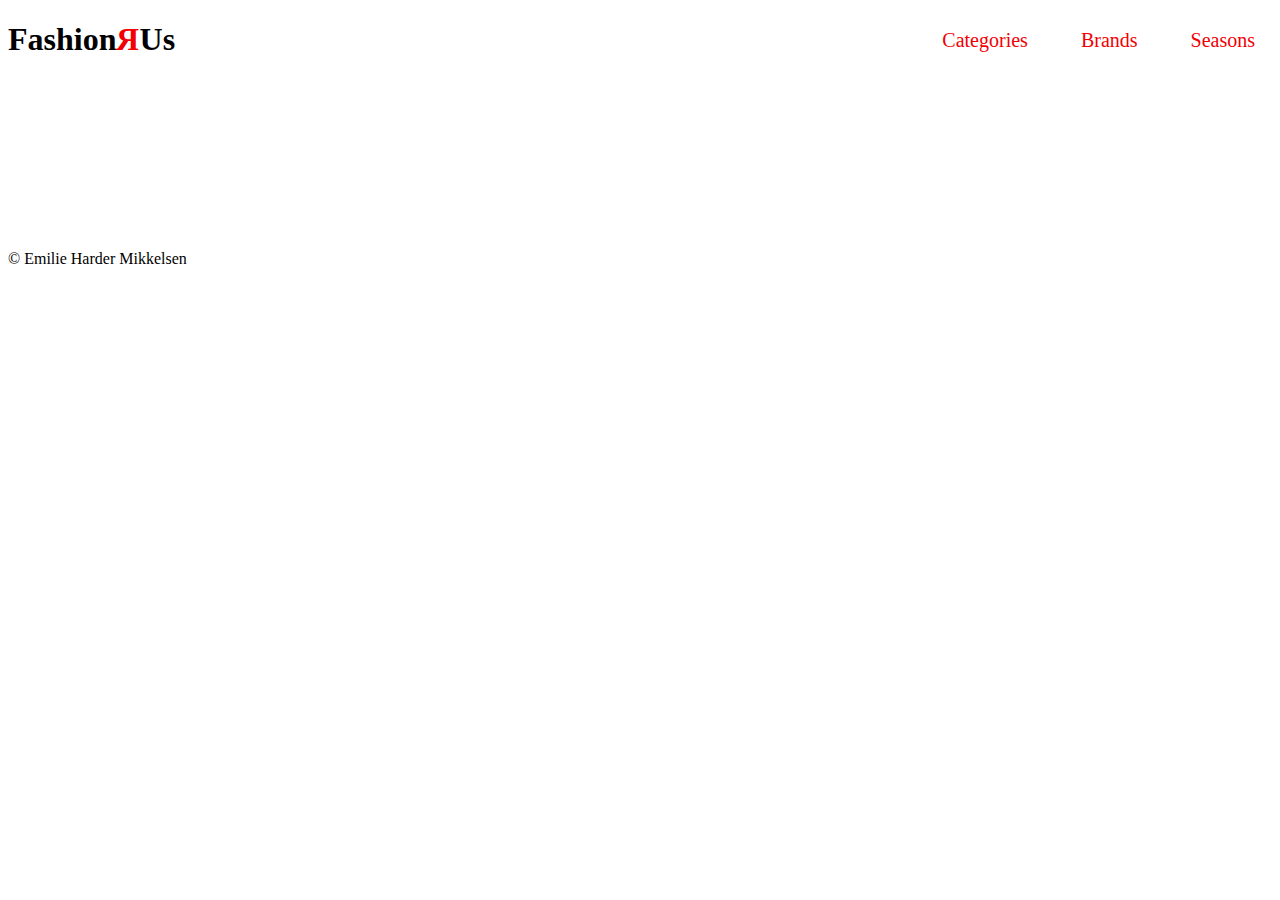
<file: produkt.html>
<!DOCTYPE html>
<html lang="en">
  <head>
    <meta charset="UTF-8" />
    <meta name="viewport" content="width=device-width, initial-scale=1.0" />
    <link rel="stylesheet" href="CSS/style.css" />
    <title>Produkt</title>
  </head>
  <body>
    <header>
      <a href="index.html"
        ><h1>Fashion<span id="highlight">R</span>Us</h1></a
      >
      <input type="checkbox" id="burger-toggle" />
      <label for="burger-toggle" class="burger-menu">&#9776;</label>
      <nav id="nav-bar">
        <ul>
          <li><a href="produktliste.html">Categories</a></li>
          <li><a href="produktliste.html">Brands</a></li>
          <li><a href="produktliste.html">Seasons</a></li>
        </ul>
      </nav>
    </header>
    <main>
      <section class="product_container"></section>
    </main>
    <footer>© Emilie Harder Mikkelsen</footer>
    <script src="js/product.js"></script>
  </body>
</html>
</file>
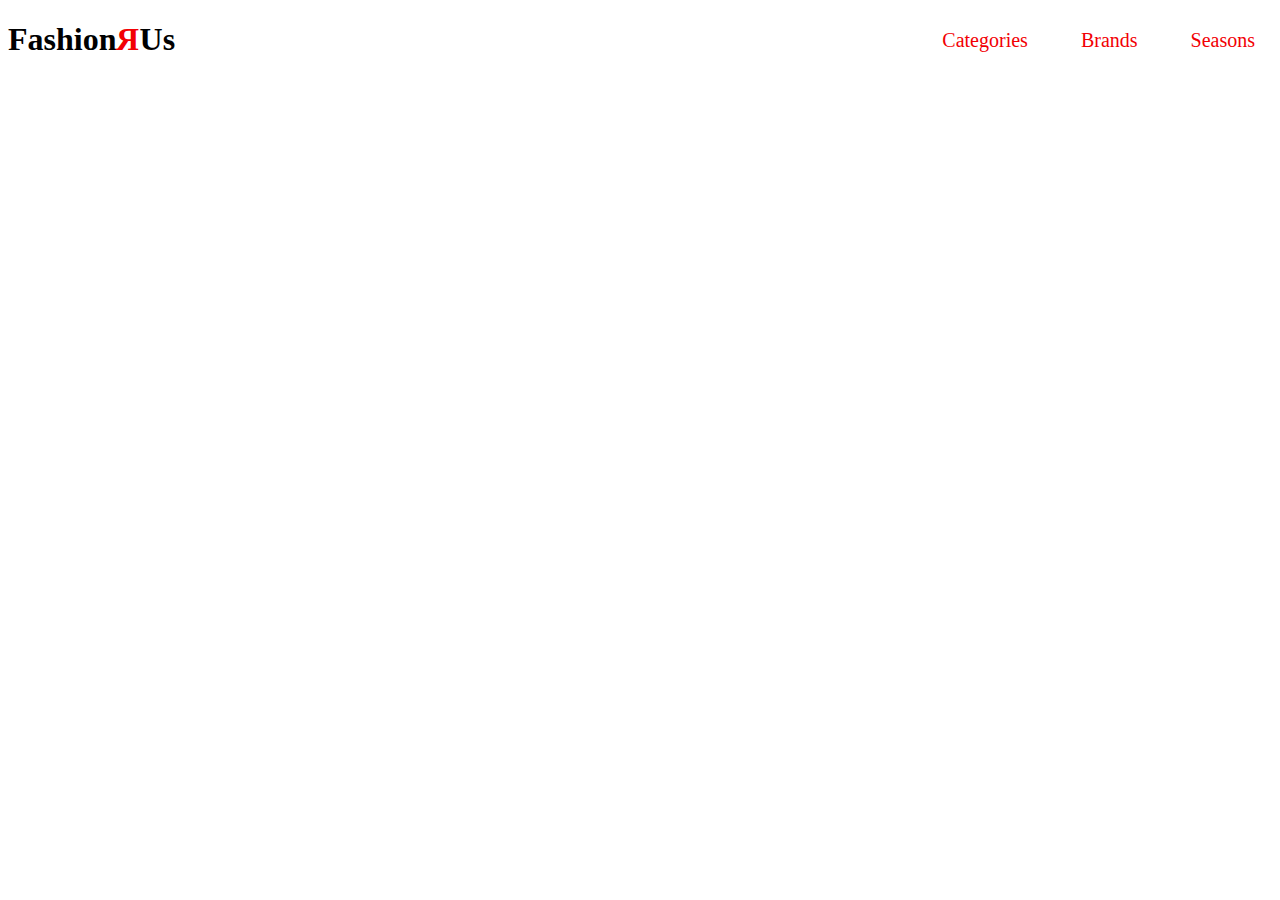
<file: produktliste.html>
<!DOCTYPE html>
<html lang="en">
  <head>
    <meta charset="UTF-8" />
    <meta name="viewport" content="width=device-width, initial-scale=1.0" />
    <link rel="stylesheet" href="CSS/style.css" />
    <title>Produktliste</title>
  </head>
  <body>
    <header>
      <a href="index.html"
        ><h1>Fashion<span id="highlight">R</span>Us</h1></a
      >
      <input type="checkbox" id="burger-toggle" />
      <label for="burger-toggle" class="burger-menu">&#9776;</label>
      <nav id="nav-bar">
        <ul>
          <li><a href="produktliste.html">Categories</a></li>
          <li><a href="produktliste.html">Brands</a></li>
          <li><a href="produktliste.html">Seasons</a></li>
        </ul>
      </nav>
    </header>
    <main>
      <section class="product_list_container"></section>
    </main>
    <footer></footer>
    <script src="js/productlist.js"></script>
  </body>
</html>

<!-- <h2>Nike</h2>
      <div class="main_grid">
        <section>
          <a href="produkt.html"><img src="https://kea-alt-del.dk/t7/images/webp/640/1575.webp" alt="t-shirt" /></a>
          <div class="SoldOut">Sold Out</div>
          <h3>Round necked, loose Fit t-shirt for ease of movement</h3>
          <div class="grid_1-1">
            <p>Tshirt | Nike</p>
            <section><p>Read More</p></section>
          </div>
          <p class="old_price">399 DKK</p>
          <p class="new_price">298,5 DKK</p>
          <p class="discountlabel">-50%</p>
        </section>
        <section>
          <a href="produkt.html"><img src="https://kea-alt-del.dk/t7/images/webp/640/1565.webp" alt="taske" /></a>
          <h3>Bag</h3>
          <div class="grid_1-1">
            <p>Bag | Nike</p>
            <p>399 DKK</p>
            <section><p>Read More</p></section>
          </div>
        </section>
        <section>
          <a href="produkt.html"><img src="https://kea-alt-del.dk/t7/images/webp/640/1545.webp" alt="sko" /></a>
          <h3>Puma shoes</h3>
          <div class="grid_1-1">
            <p>Shoes | Nike</p>
            <p>399 DKK</p>
            <section><p>Read More</p></section>
          </div>
        </section>
        <section>
          <a href="produkt.html"><img src="https://kea-alt-del.dk/t7/images/webp/640/1535.webp" alt="kasket" /></a>
          <div class="SoldOut">Sold Out</div>
          <h3>Cap</h3>
          <div class="grid_1-1">
            <p>Cap | Nike</p>
            <p>399 DKK</p>
            <section><p>Read More</p></section>
          </div>
        </section>
      </div> -->
</file>
<file: CSS/style.css>
html {
  margin: 0;
  padding: 0;
  --primary_color: #f2f2f2;
  --secondary_color: #f20004;
  --button_color: rgb(252, 35, 38);
  --button_color_pressed: rgb(252, 35, 38, 0.2);
  --readMore_color: #ababab;
}

#body_background_color {
  background-color: var(--primary_color);
  color: rgb(0, 0, 0);
  text-align: center;
  justify-content: center;
  align-items: center;
  display: flex;
  height: 100vh;
  margin: 0;
}

/**************** Forside ****************/

nav ul {
  list-style-type: none;
}

nav li {
  margin: 15px auto;
  padding: 20px;
  background-color: var(--button_color);
  border-radius: 2em;
  box-shadow: 0px 5px 6px rgba(0, 0, 0, 0.5);
}

nav li:hover {
  background-color: var(--button_color_pressed);
  font-weight: 800;
  cursor: pointer;
}
nav a:hover {
  color: var(--button_color);
}

nav a {
  text-decoration: none;
  margin: 0 auto;
  text-align: center;
  color: rgb(248, 248, 248);
  font-size: 20px;
}

h1 {
  font-size: 4rem;
}

header > a {
  font-size: 2rem;
  text-decoration: none;
  color: black;
}

#highlight {
  color: var(--secondary_color);
  transform: scaleX(-1);
  display: inline-block;
}

/************** Produktliste ************/

header h1 {
  font-size: 2rem;
}

h2 {
  font-size: 2.5rem;
  text-align: center;
}

.product_list_container {
  display: grid;
  grid-template-columns: repeat(auto-fit, minmax(250px, 1fr));
  gap: 40px;
}

.product_list_container img {
  position: relative;
  object-fit: cover;
}

img {
  width: 100%;
  height: auto;
  object-fit: cover;
}

.grid_1-1 {
  display: grid;
  grid-template-columns: 1fr 1fr;
}

.grid_1-1 p {
  align-items: center;
  margin: 0;
}

.grid_1-1 section {
  grid-column: 2/3;
  grid-row: 1/2;
  padding-bottom: 0;
}

.grid_1-1 section p {
  padding: 5px;
  background-color: var(--readMore_color);
  border-radius: 15px;
  text-align: center;
  margin: 0;
  font-size: 12px;
}

/**** Burger Menu ****/
.burger-menu {
  font-size: 2rem;
  cursor: pointer;
  color: black;
  right: 0;
  padding-right: 20px;
  top: 10px;
  z-index: 888;
  position: fixed;
}

#burger-toggle {
  display: none;
}

#nav-bar {
  height: 50px;
  padding: 10px;
}

#nav-bar ul {
  display: none;
  position: fixed;
  right: 0;
  top: 35px;
  padding-right: 25px;
  list-style-type: none;
  text-align: right;
  background-color: var(--secondary_color);
  margin: 20px;
  padding: 15px;
  border-radius: 8px;
  z-index: 999;
}

#burger-toggle:checked + label + #nav-bar ul {
  display: block;
}

#burger-toggle:checked + label {
  color: var(--button_color);
}

#nav-bar a {
  padding: 3px;
  line-height: 1.5rem;
  width: 100%;
  display: inline-block;
  font-size: 25px;
  color: var(--primary_color);
  text-decoration: none;
  text-align: right;
}

#nav-bar a:hover {
  text-decoration: underline;
}

#nav-bar li {
  background-color: transparent;
  box-shadow: 0 0 0 rgba(0, 0, 0, 0);
  padding: 0;
  font-size: 0px;
  margin-left: 20px;
}

@media (width > 700px) {
  #burger-toggle,
  .burger-menu {
    display: none;
  }

  #nav-bar ul {
    display: flex;
    position: static;
    position: relative;
    top: 20px;
    background-color: transparent;
    padding: 0;
    margin: 0;
    justify-content: flex-end;
  }

  #nav-bar li {
    font-size: 1rem;
    margin: 0 10px;
  }

  #nav-bar a {
    font-size: 16px;
    color: var(--primary_color);
    text-decoration: none;
    position: relative;
    top: -85px;
    color: var(--secondary_color);
    padding-right: 30px;
    font-size: 20px;
  }

  #nav-bar a:hover {
    text-decoration: underline;
  }
}

@media (width > 1200px) {
  .main_grid {
    gap: 30px;
  }

  .grid_1-1 section p {
    margin: 0 20px;
  }
}

/***************** Produkt ****************/

.size {
  font-size: 23px;
  font-weight: 600;
}

.grid_1-1-1 {
  display: grid;
  grid-template-columns: repeat(3, 1fr);
}

.grid_1-1-1 p {
  background-color: var(--readMore_color);
  margin: 8px;
  padding: 5px;
  text-align: center;
  color: white;
}

.InventoryNr {
  color: #ababab;
}

.AddToBasket {
  text-align: center;
  background-color: #3d693d;
  color: white;
  padding: 10px;
  margin: 5px 80px;
  margin-top: 40px;
  border-radius: 20px;
}

@media (width > 480px) {
  main > img {
    max-width: 400px;
  }
}

@media (width > 700px) {
  .gridProdukt_1-1 {
    display: grid;
    grid-template-columns: 1fr 1fr;
    gap: 40px;
  }

  h3 {
    font-size: 2rem;
  }

  main > img {
    max-width: 400px;
    margin: 0 auto;
  }
}

@media (width > 1400px) {
  main > img {
    width: 100%;
    max-height: 535px;
    margin: 0 auto;
  }

  .grid_1-1-1 p {
    background-color: var(--readMore_color);
    margin: 10px;
    padding: 8px;
    text-align: center;
  }
}

/********** footer ***********/

footer {
  margin-top: 100px;
  margin-bottom: 20px;
}

/******** Sold Out **********/

.SoldOut {
  background-color: rgba(0, 0, 0, 0.5); /* Semi-transparent sort baggrund */
  color: white;
  display: flex;
  justify-content: center;
  align-items: center;
  font-size: 250%;
  letter-spacing: 2px;
  font-weight: 190;
}

.SoldOut_product {
  position: absolute;
  background-color: rgba(0, 0, 0, 0.5); /* Semi-transparent sort baggrund */
  color: white;
  display: flex;
  justify-content: center;
  align-items: center;
  font-size: 250%;
  letter-spacing: 2px;
  font-weight: 190;
  padding: 10px;
}

.old_price {
  text-decoration: line-through;
  color: gray;
}

.new_price {
  font-weight: bold;
  /* color: var(--secondary_color); */
}

/* .discountlabel {
  /* position: absolute; */
/* left: 114px; */
/* top: 984px; */
/* background: var(--secondary_color); */
/* color: black; */
/* padding: 5px; */
/* border-radius: 5px; */
/* } */

.discountlabel_2 {
  background-color: var(--secondary_color);
  color: white;
  padding: 10px;
  border-radius: 10px;
  margin-top: 20px;
  margin-right: 195px;
  font-size: 1.25em;
}

.discountlabel_product {
  background-color: var(--secondary_color);
  color: white;
  padding: 10px;
  border-radius: 10px;
  margin-top: 20px;
  margin-right: 637px;
  font-size: 1.25em;
}

@media (width < 700px) {
  .SoldOut_product {
    position: absolute;
    background-color: rgba(0, 0, 0, 0.5); /* Semi-transparent sort baggrund */
    color: white;
    display: flex;
    justify-content: center;
    align-items: center;
    font-size: 250%;
    letter-spacing: 2px;
    font-weight: 190;
    padding: 10px;
    top: 140px;
  }

  .discountlabel_product {
    background-color: var(--secondary_color);
    color: white;
    padding: 10px;
    border-radius: 10px;
    margin-top: 20px;
    margin-right: 70%;
    font-size: 1.25em;
  }
}
</file>
